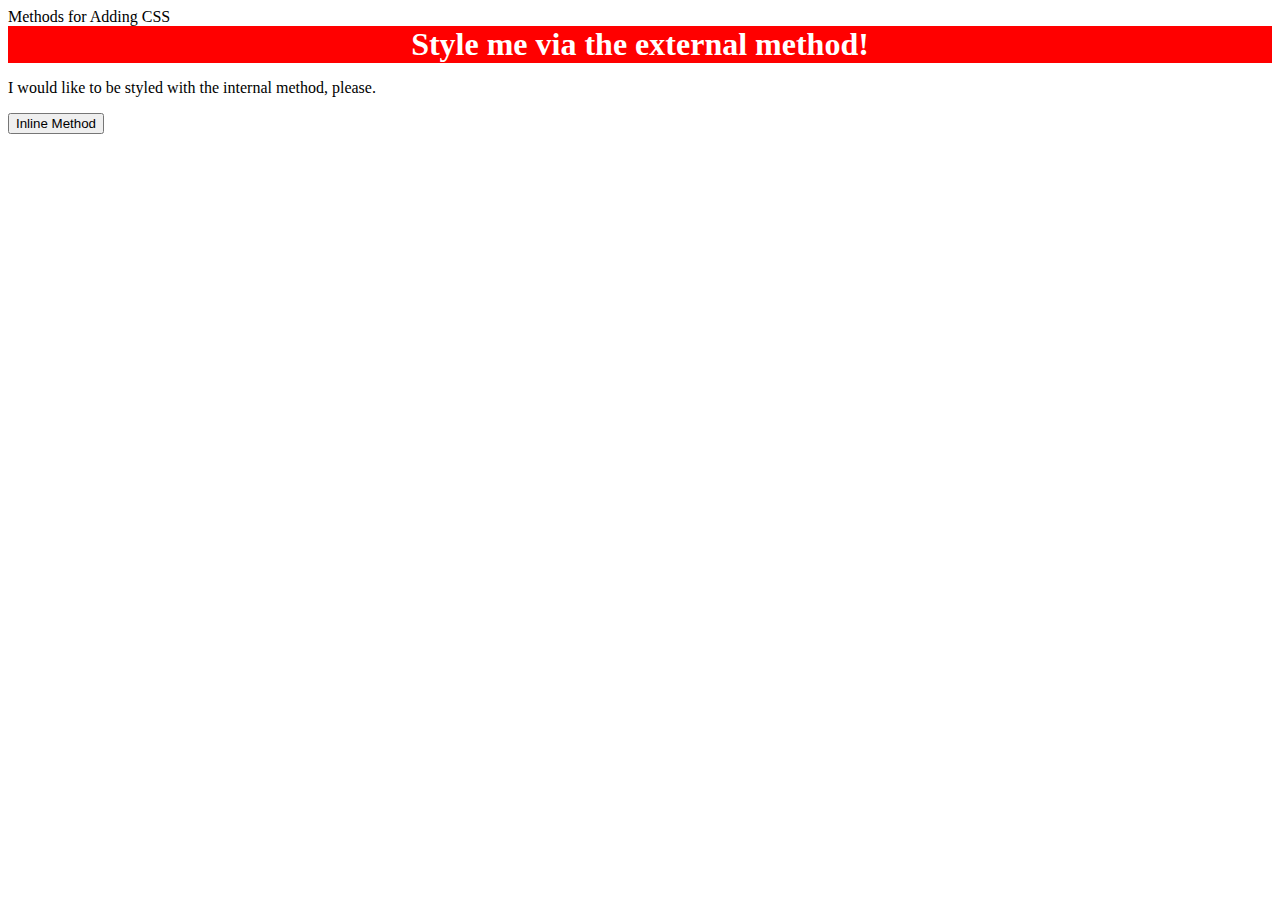
<file: foundations/intro-to-css/01-css-methods/index.html>
<!DOCTYPE html>
<html lang="en">
  <head>
    <meta charset="UTF-8">
    <meta http-equiv="X-UA-Compatible" content="IE=edge">
    <meta name="viewport" content="width=device-width, initial-scale=1.0">
    <link rel="stylesheet" href="styles.css"
    <title>Methods for Adding CSS</title>
  </head>
  <body>
    <div>Style me via the external method!</div>
    <p>I would like to be styled with the internal method, please.</p>
    <button>Inline Method</button>
  </body>
</html>
</file>
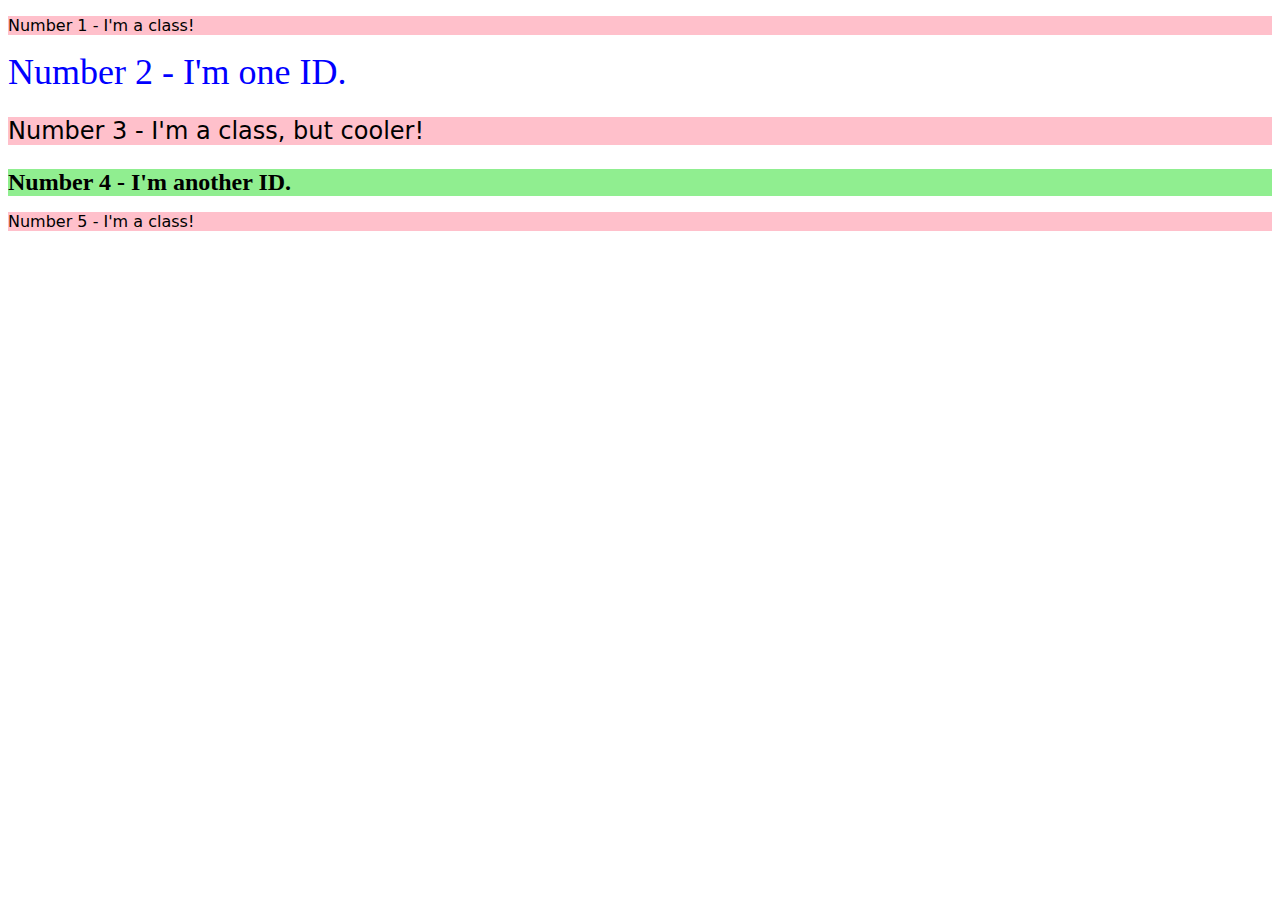
<file: foundations/intro-to-css/02-class-id-selectors/index.html>
<!DOCTYPE html>
<html lang="en">
  <head>
    <meta charset="UTF-8">
    <meta http-equiv="X-UA-Compatible" content="IE=edge">
    <meta name="viewport" content="width=device-width, initial-scale=1.0">
    <title>Class and ID Selectors</title>
    <link rel="stylesheet" href="style.css">
  </head>
  <body>
    <p>Number 1 - I'm a class!</p>
    <div id="class1">Number 2 - I'm one ID.</div>
    <p class="size1">Number 3 - I'm a class, but cooler!</p>
    <div id="class2">Number 4 - I'm another ID.</div>
    <p>Number 5 - I'm a class!</p>
  </body>
</html>
</file>
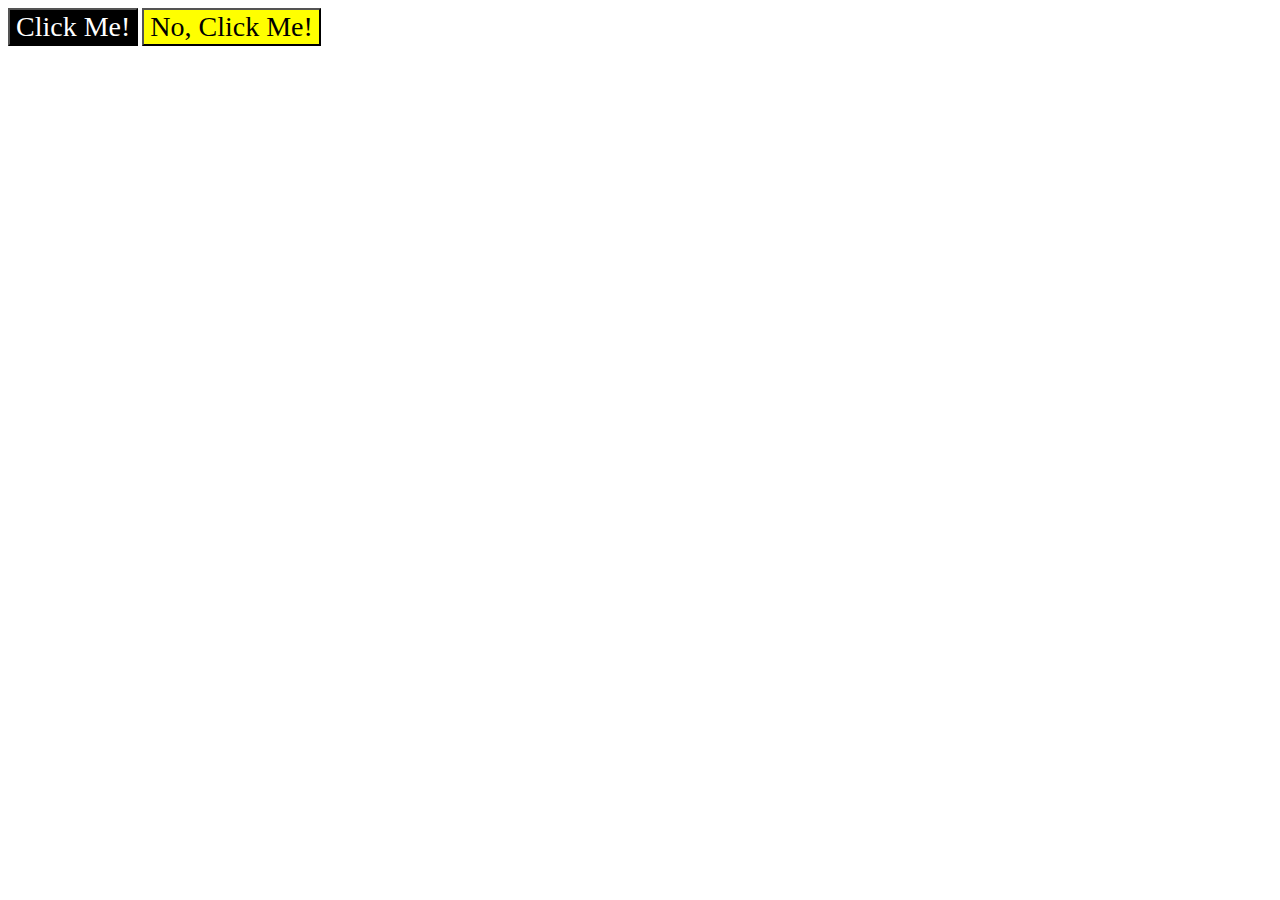
<file: foundations/intro-to-css/03-grouping-selectors/index.html>
<!DOCTYPE html>
<html lang="en">
  <head>
    <meta charset="UTF-8">
    <meta http-equiv="X-UA-Compatible" content="IE=edge">
    <meta name="viewport" content="width=device-width, initial-scale=1.0">
    <title>Grouping Selectors</title>
    <link rel="stylesheet" href="style.css">
  </head>
  <body>
    <button class="first">Click Me!</button>
    <button class="second">No, Click Me!</button>
  </body>
</html>
</file>
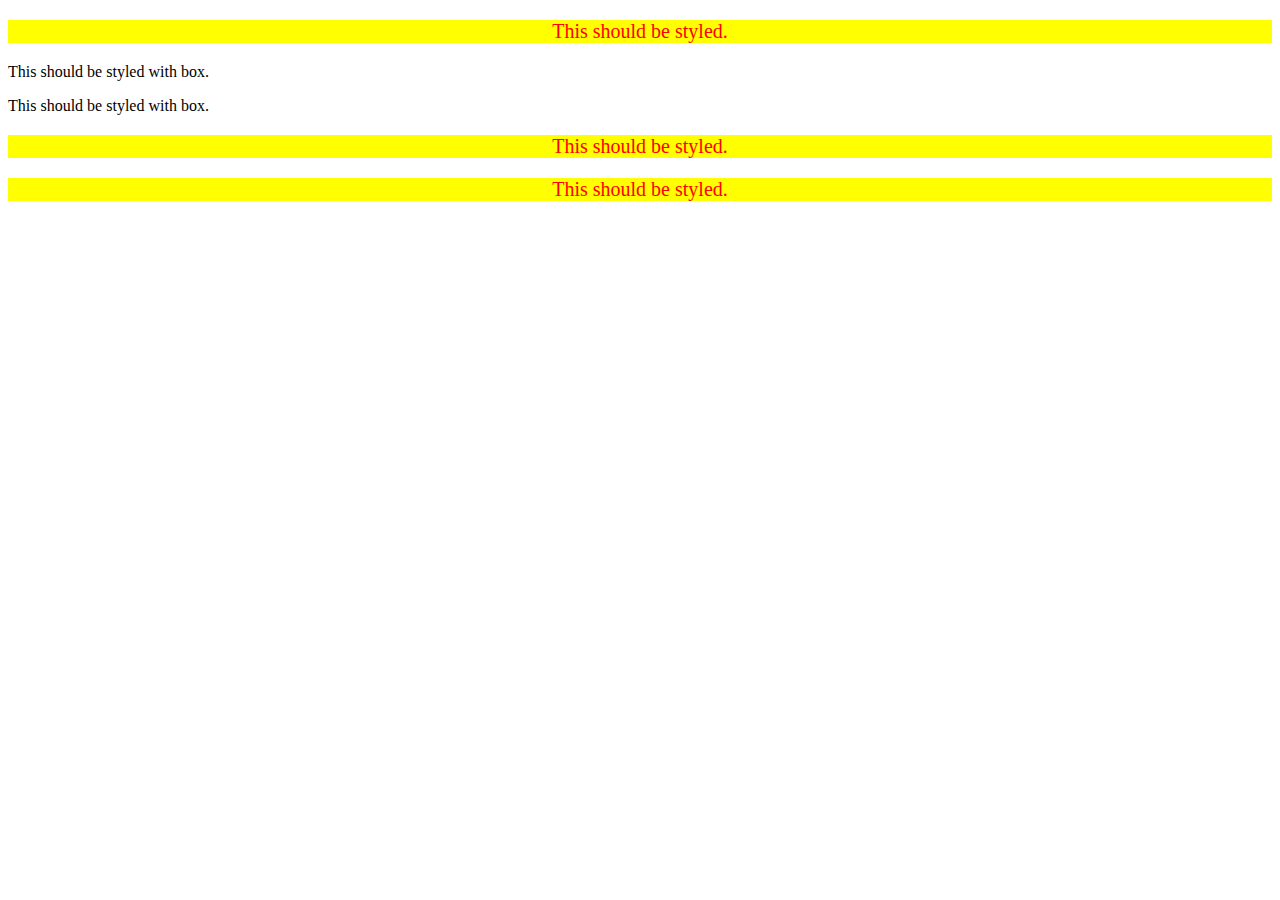
<file: foundations/intro-to-css/05-descendant-combinator/index.html>
<!DOCTYPE html>
<html lang="en">
  <head>
    <meta charset="UTF-8">
    <meta http-equiv="X-UA-Compatible" content="IE=edge">
    <meta name="viewport" content="width=device-width, initial-scale=1.0">
    <title>Descendant Combinator</title>
    <link rel="stylesheet" href="style.css">
  </head>
  <body>
    <div class="container">
      <p class="text">This should be styled.</p>
    </div>
    <p class="text box">This should be styled with box.</p>
    <p class="text box">This should be styled with box.</p>
    <div class="container">
      <p class="text">This should be styled.</p>
      <p class="text">This should be styled.</p>
    </div>
  </body>
</html>
</file>
<file: foundations/intro-to-css/01-css-methods/styles.css>
div {
    background-color: red;
    font-size: 32px;
    color: white;
    text-align: center;
    font-weight: bold;
}
</file>
<file: foundations/intro-to-css/02-class-id-selectors/style.css>
p {
    background-color: pink;
    font-family: Verdana, "DejaVu Sans", sans-serif;
}

.size1 {
    font-size: 24px;
}

#class1 {
    color: blue;
    font-size: 36px;
}

#class2 {
    background-color: lightgreen;
    font-size: 24px;
    font-weight: bold;
}
</file>
<file: foundations/intro-to-css/03-grouping-selectors/style.css>
.first,
.second {
    font-size: 28px;
    font-family: Helvetiva, "Times New Roman", sans-serif;
}

.first {
    background-color: black;
    color: white;

}

.second {
    background-color: yellow;
}
</file>
<file: foundations/intro-to-css/05-descendant-combinator/style.css>
.container .text {
    background-color: yellow;
    color: red;
    font-size: 20px;
    text-align: center;
}
</file>
